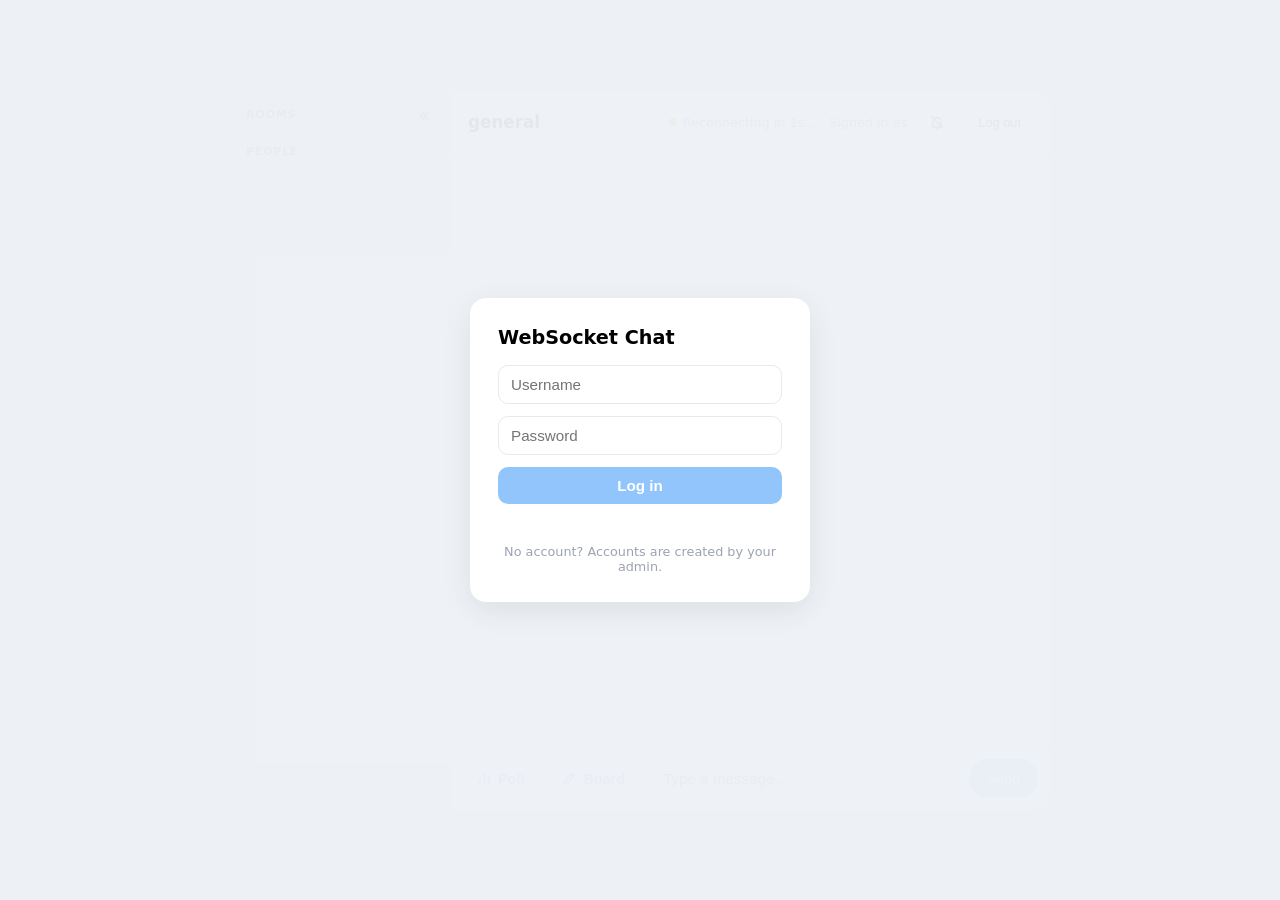
<file: frontend/index.html>
<!DOCTYPE html>
<html>
<head>
  <meta charset="utf-8">
  <meta name="viewport" content="width=device-width, initial-scale=1">
  <title>WebSocket Chat</title>
  <link rel="stylesheet" href="css/style.css">
</head>
<body>
  <div class="app">
    <aside class="sidebar" id="sidebar">
      <!-- Fold the sidebar into a thin strip, or open it again (remembered in this browser) -->
      <div class="sidebar-top">
        <button id="sidebar-toggle" class="sidebar-toggle" aria-controls="sidebar" aria-expanded="true" title="Hide rooms and people">
          <svg class="icon-fold" viewBox="0 0 16 16" aria-hidden="true"><path d="M8.5 4L4.5 8l4 4M12.5 4l-4 4 4 4" fill="none" stroke="currentColor" stroke-width="1.6" stroke-linecap="round" stroke-linejoin="round"/></svg>
          <svg class="icon-unfold" viewBox="0 0 16 16" aria-hidden="true"><path d="M3.5 4l4 4-4 4M7.5 4l4 4-4 4" fill="none" stroke="currentColor" stroke-width="1.6" stroke-linecap="round" stroke-linejoin="round"/></svg>
          <span id="sidebar-unread" class="toggle-badge hidden"></span>
        </button>
      </div>
      <h2>Rooms</h2>
      <ul class="list" id="rooms"></ul>

      <h2>People</h2>
      <ul class="list" id="users"></ul>

      <!-- Only admins see this button -->
      <button id="manage-rooms" class="hidden">Admin</button>
    </aside>

    <section class="chat">
      <div class="header">
        <h1 id="title">general</h1>
        <div class="status"><span class="dot" id="dot"></span><span id="status">Connecting…</span></div>
        <span class="me">Signed in as <b id="me-name"></b></span>
        <!-- Notifications: a sound and a pop-up for new messages while you're elsewhere -->
        <button id="notify-btn" class="icon-btn notify-btn" aria-pressed="false" title="Turn on notifications" aria-label="Turn on notifications">
          <svg class="icon-bell" viewBox="0 0 16 16" aria-hidden="true"><path d="M4 11.5V7.5a4 4 0 0 1 8 0v4l1.2 1.2H2.8zM6.5 14a1.6 1.6 0 0 0 3 0" fill="none" stroke="currentColor" stroke-width="1.4" stroke-linejoin="round" stroke-linecap="round"/></svg>
          <svg class="icon-bell-off" viewBox="0 0 16 16" aria-hidden="true"><path d="M4 11.5V7.5a4 4 0 0 1 8 0v4l1.2 1.2H2.8zM6.5 14a1.6 1.6 0 0 0 3 0M2.5 2.5l11 11" fill="none" stroke="currentColor" stroke-width="1.4" stroke-linejoin="round" stroke-linecap="round"/></svg>
        </button>
        <button id="logout">Log out</button>
      </div>

      <div id="logs"></div>
      <div id="typing"></div>

      <!-- "admin is drawing on the board": shown when your board is closed -->
      <div id="board-banner" class="board-banner hidden" role="status">
        <svg viewBox="0 0 16 16" aria-hidden="true"><path d="M2.5 13.5l1-3.5 7.5-7.5 2.5 2.5-7.5 7.5zM9.5 4l2.5 2.5" fill="none" stroke="currentColor" stroke-width="1.6" stroke-linejoin="round"/></svg>
        <span id="board-banner-text"></span>
        <button id="board-banner-open">Open the board</button>
        <button id="board-banner-close" class="banner-close" aria-label="Dismiss">
          <svg viewBox="0 0 16 16" aria-hidden="true"><path d="M4 4l8 8M12 4l-8 8" fill="none" stroke="currentColor" stroke-width="1.7" stroke-linecap="round"/></svg>
        </button>
      </div>

      <!-- Voice huddle: "alice is talking on the board · Join", or, while you're
           in one, who's in it (a ring shows who's speaking), Mute and Leave -->
      <div id="voice-bar" class="voice-bar hidden" role="status">
        <svg class="voice-icon" viewBox="0 0 16 16" aria-hidden="true"><path d="M8 1.8a2.2 2.2 0 0 0-2.2 2.2v3.6a2.2 2.2 0 0 0 4.4 0V4A2.2 2.2 0 0 0 8 1.8zM3.8 7.4a4.2 4.2 0 0 0 8.4 0M8 11.6v2.6" fill="none" stroke="currentColor" stroke-width="1.5" stroke-linecap="round"/></svg>
        <span id="voice-text" class="voice-text"></span>
        <span id="voice-people" class="voice-people"></span>
        <button id="voice-join" class="voice-join hidden">Join</button>
        <button id="voice-mute" class="icon-btn voice-ctl hidden" aria-pressed="false" aria-label="Mute your microphone" title="Mute your microphone">
          <svg class="icon-mic" viewBox="0 0 16 16" aria-hidden="true"><path d="M8 1.8a2.2 2.2 0 0 0-2.2 2.2v3.6a2.2 2.2 0 0 0 4.4 0V4A2.2 2.2 0 0 0 8 1.8zM3.8 7.4a4.2 4.2 0 0 0 8.4 0M8 11.6v2.6" fill="none" stroke="currentColor" stroke-width="1.5" stroke-linecap="round"/></svg>
          <svg class="icon-mic-off" viewBox="0 0 16 16" aria-hidden="true"><path d="M8 1.8a2.2 2.2 0 0 0-2.2 2.2v3.6a2.2 2.2 0 0 0 4.4 0V4A2.2 2.2 0 0 0 8 1.8zM3.8 7.4a4.2 4.2 0 0 0 8.4 0M8 11.6v2.6M2.5 2.5l11 11" fill="none" stroke="currentColor" stroke-width="1.5" stroke-linecap="round"/></svg>
        </button>
        <button id="voice-leave" class="voice-leave hidden" aria-label="Leave the huddle" title="Leave the huddle">Leave</button>
        <button id="voice-dismiss" class="banner-close hidden" aria-label="Dismiss">
          <svg viewBox="0 0 16 16" aria-hidden="true"><path d="M4 4l8 8M12 4l-8 8" fill="none" stroke="currentColor" stroke-width="1.7" stroke-linecap="round"/></svg>
        </button>
      </div>
      <!-- Where the others' voices play (nothing to see) -->
      <div id="voice-audio" hidden></div>

      <div class="composer">
        <button id="poll-btn" title="Create a poll" disabled>
          <!-- A small bar chart, drawn like the padlock on private rooms -->
          <svg class="poll-icon" viewBox="0 0 16 16" aria-hidden="true">
            <path d="M3 13.5V9M8 13.5V3M13 13.5V6.5" fill="none" stroke="currentColor" stroke-width="2" stroke-linecap="round"/>
          </svg>
          <span class="btn-label">Poll</span>
        </button>
        <button id="board-btn" title="Open the drawing board" aria-pressed="false" disabled>
          <svg class="poll-icon" viewBox="0 0 16 16" aria-hidden="true">
            <path d="M2.5 13.5l1-3.5 7.5-7.5 2.5 2.5-7.5 7.5zM9.5 4l2.5 2.5" fill="none" stroke="currentColor" stroke-width="1.6" stroke-linejoin="round"/>
          </svg>
          <span class="btn-label">Board</span>
        </button>
        <input id="text" placeholder="Type a message…" autocomplete="off">
        <button id="send" disabled>Send</button>
      </div>
    </section>

    <!-- The side panel: the drawing board for the conversation that's open.
         Everyone in that room or private chat sees what's drawn, live. -->
    <section id="board-panel" class="side-panel hidden" aria-label="Drawing board">
      <!-- Drag this edge to make the panel wider or narrower (arrow keys work too) -->
      <div id="panel-resize" class="panel-resize" role="separator" aria-orientation="vertical"
           aria-label="Resize the board panel" tabindex="0" title="Drag to resize. Double-click to reset."></div>
      <div class="panel-head">
        <svg class="panel-icon" viewBox="0 0 16 16" aria-hidden="true">
          <path d="M2.5 13.5l1-3.5 7.5-7.5 2.5 2.5-7.5 7.5zM9.5 4l2.5 2.5" fill="none" stroke="currentColor" stroke-width="1.6" stroke-linejoin="round"/>
        </svg>
        <h2>Board</h2>
        <div id="board-viewers" class="viewers"></div>
        <!-- Talk with the people on this board (a voice huddle, see voice.js) -->
        <button id="voice-btn" class="voice-btn" aria-pressed="false" title="Start a huddle on this board">
          <svg viewBox="0 0 16 16" aria-hidden="true"><path d="M8 1.8a2.2 2.2 0 0 0-2.2 2.2v3.6a2.2 2.2 0 0 0 4.4 0V4A2.2 2.2 0 0 0 8 1.8zM3.8 7.4a4.2 4.2 0 0 0 8.4 0M8 11.6v2.6" fill="none" stroke="currentColor" stroke-width="1.5" stroke-linecap="round"/></svg>
          <span>Talk</span>
        </button>
        <button id="board-expand" class="icon-btn" aria-label="Expand the board" aria-pressed="false" title="Expand the board">
          <svg class="icon-expand" viewBox="0 0 16 16" aria-hidden="true"><path d="M9.5 2.5h4v4M13.5 2.5L9 7M6.5 13.5h-4v-4M2.5 13.5L7 9" fill="none" stroke="currentColor" stroke-width="1.6" stroke-linecap="round" stroke-linejoin="round"/></svg>
          <svg class="icon-shrink" viewBox="0 0 16 16" aria-hidden="true"><path d="M13.5 6.5h-4v-4M9.5 6.5L14 2M2.5 9.5h4v4M6.5 9.5L2 14" fill="none" stroke="currentColor" stroke-width="1.6" stroke-linecap="round" stroke-linejoin="round"/></svg>
        </button>
        <button id="board-close" class="icon-btn" aria-label="Close the board">
          <svg viewBox="0 0 16 16" aria-hidden="true"><path d="M3.5 3.5l9 9M12.5 3.5l-9 9" fill="none" stroke="currentColor" stroke-width="1.7" stroke-linecap="round"/></svg>
        </button>
      </div>

      <div class="board-tools">
        <button class="icon-btn tool" data-tool="select" aria-label="Select and move" aria-pressed="false" title="Select and move">
          <svg viewBox="0 0 16 16" aria-hidden="true"><path d="M4 2.5v10.2l2.7-2.6 1.8 4 1.8-.8-1.8-3.9h3.7z" fill="none" stroke="currentColor" stroke-width="1.4" stroke-linejoin="round"/></svg>
        </button>
        <button class="icon-btn tool active" data-tool="pen" aria-label="Pen" aria-pressed="true">
          <svg viewBox="0 0 16 16" aria-hidden="true"><path d="M2.5 13.5l1-3.5 7.5-7.5 2.5 2.5-7.5 7.5z" fill="none" stroke="currentColor" stroke-width="1.6" stroke-linejoin="round"/></svg>
        </button>
        <!-- Shapes: one button that opens a menu, and shows the last shape picked -->
        <div class="shape-picker">
          <button id="shape-btn" class="icon-btn tool shape-btn" data-tool="shape" aria-label="Shapes" aria-haspopup="menu" aria-expanded="false" aria-pressed="false" title="Shapes">
            <span id="shape-btn-icon"><svg viewBox="0 0 16 16" aria-hidden="true"><rect x="2.5" y="3.5" width="11" height="9" rx="1.5" fill="none" stroke="currentColor" stroke-width="1.6"/></svg></span>
            <svg class="caret" viewBox="0 0 8 8" aria-hidden="true"><path d="M1.5 3l2.5 2.5L6.5 3" fill="none" stroke="currentColor" stroke-width="1.3" stroke-linecap="round" stroke-linejoin="round"/></svg>
          </button>
          <div id="shape-menu" class="shape-menu hidden" role="menu" aria-label="Shapes">
            <button role="menuitem" data-shape="line"><svg viewBox="0 0 16 16" aria-hidden="true"><path d="M3 13L13 3" fill="none" stroke="currentColor" stroke-width="1.6" stroke-linecap="round"/></svg>Line</button>
            <button role="menuitem" data-shape="arrow"><svg viewBox="0 0 16 16" aria-hidden="true"><path d="M3 13L13 3M7 3h6v6" fill="none" stroke="currentColor" stroke-width="1.6" stroke-linecap="round" stroke-linejoin="round"/></svg>Arrow</button>
            <button role="menuitem" data-shape="rect"><svg viewBox="0 0 16 16" aria-hidden="true"><rect x="2.5" y="3.5" width="11" height="9" rx="1.5" fill="none" stroke="currentColor" stroke-width="1.6"/></svg>Rectangle</button>
            <button role="menuitem" data-shape="ellipse"><svg viewBox="0 0 16 16" aria-hidden="true"><ellipse cx="8" cy="8" rx="5.8" ry="4.8" fill="none" stroke="currentColor" stroke-width="1.6"/></svg>Ellipse</button>
            <button role="menuitem" data-shape="diamond"><svg viewBox="0 0 16 16" aria-hidden="true"><path d="M8 2l6 6-6 6-6-6z" fill="none" stroke="currentColor" stroke-width="1.6" stroke-linejoin="round"/></svg>Diamond</button>
            <button role="menuitem" data-shape="triangle"><svg viewBox="0 0 16 16" aria-hidden="true"><path d="M8 2.5l6 11H2z" fill="none" stroke="currentColor" stroke-width="1.6" stroke-linejoin="round"/></svg>Triangle</button>
            <button role="menuitem" data-shape="cloud"><svg viewBox="0 0 16 16" aria-hidden="true"><path d="M4.5 12.5C2.3 12.5 1.6 9.8 3.3 8.8 2.9 6.4 5.6 5 7.2 6.4 8 3.6 12.5 3.9 12.3 7.2 14.8 7.6 14.6 12.5 11.8 12.5z" fill="none" stroke="currentColor" stroke-width="1.5" stroke-linejoin="round"/></svg>Cloud</button>
            <button role="menuitem" data-shape="cylinder"><svg viewBox="0 0 16 16" aria-hidden="true"><ellipse cx="8" cy="4" rx="5" ry="1.8" fill="none" stroke="currentColor" stroke-width="1.5"/><path d="M3 4v8c0 1 2.2 1.8 5 1.8s5-.8 5-1.8V4" fill="none" stroke="currentColor" stroke-width="1.5"/></svg>Cylinder</button>
            <p class="shape-tip">Hold Shift for a perfect square or circle, or a straight line.</p>
          </div>
        </div>
        <button class="icon-btn tool" data-tool="text" aria-label="Text" aria-pressed="false">
          <svg viewBox="0 0 16 16" aria-hidden="true"><path d="M3 3.5h10M8 3.5v10" fill="none" stroke="currentColor" stroke-width="1.7" stroke-linecap="round"/></svg>
        </button>
        <button class="icon-btn tool" data-tool="eraser" aria-label="Eraser" aria-pressed="false">
          <svg viewBox="0 0 16 16" aria-hidden="true"><path d="M6 13.5h7.5M2.8 9.7l6.4-6.4 3.5 3.5-6.7 6.7H5z" fill="none" stroke="currentColor" stroke-width="1.5" stroke-linejoin="round"/></svg>
        </button>
        <span class="tool-sep"></span>
        <button class="swatch" data-color="black" aria-label="Black" aria-pressed="false"></button>
        <button class="swatch active" data-color="blue" aria-label="Blue" aria-pressed="true"></button>
        <button class="swatch" data-color="red" aria-label="Red" aria-pressed="false"></button>
        <button class="swatch" data-color="green" aria-label="Green" aria-pressed="false"></button>
        <span class="tool-gap"></span>
        <button id="board-undo" class="icon-btn" aria-label="Undo my last stroke" title="Undo my last stroke">
          <svg viewBox="0 0 16 16" aria-hidden="true"><path d="M5.5 4L2.5 7l3 3M2.5 7H10a3.5 3.5 0 0 1 0 7H7" fill="none" stroke="currentColor" stroke-width="1.6" stroke-linecap="round" stroke-linejoin="round"/></svg>
        </button>
        <button id="board-clear" class="text-btn">Clear</button>
      </div>

      <div id="board-wrap" class="board-wrap">
        <canvas id="board-canvas" aria-label="Drawing board. Draw with the mouse, a pen or a finger."></canvas>
        <!-- Zoom: only changes your view. Ctrl + scroll (or pinch) zooms toward the pointer. -->
        <div class="zoom-ctl" role="group" aria-label="Zoom">
          <button id="zoom-out" aria-label="Zoom out" title="Zoom out (Ctrl + scroll)">
            <svg viewBox="0 0 16 16" aria-hidden="true"><path d="M4 8h8" fill="none" stroke="currentColor" stroke-width="1.7" stroke-linecap="round"/></svg>
          </button>
          <button id="zoom-reset" class="zoom-label" title="Back to 100%">100%</button>
          <button id="zoom-in" aria-label="Zoom in" title="Zoom in (Ctrl + scroll)">
            <svg viewBox="0 0 16 16" aria-hidden="true"><path d="M4 8h8M8 4v8" fill="none" stroke="currentColor" stroke-width="1.7" stroke-linecap="round"/></svg>
          </button>
        </div>
      </div>

      <div class="panel-foot">
        <span id="board-note">Everyone in this conversation sees it live.</span>
        <button id="board-undo-clear" class="text-btn undo-clear hidden">Undo</button>
        <button id="board-snapshot" class="text-btn">Post snapshot to chat</button>
      </div>
    </section>
  </div>

  <!-- Admin panel (only admins can open it, and the server checks again) -->
  <div id="admin" class="hidden">
    <div class="admin-card">
      <div class="admin-head">
        <h2>Admin</h2>
        <button id="admin-close" title="Close">&times;</button>
      </div>
      <h3 class="admin-sub">Accounts</h3>
      <form class="row-form" id="create-user">
        <input id="new-username" placeholder="Username" maxlength="20" autocomplete="off">
        <input id="new-password" placeholder="Starting password" maxlength="128" autocomplete="new-password">
        <button>Create</button>
      </form>
      <p class="muted">3 to 20 letters, digits or _. Password at least 8 characters. Give the person their password yourself.</p>

      <h3 class="admin-sub">Rooms</h3>
      <form class="row-form" id="create-room">
        <input id="create-room-name" placeholder="New private room, e.g. bank-x" maxlength="20" autocomplete="off">
        <button>Create</button>
      </form>
      <!-- Kept outside #admin-rooms, so redrawing the list doesn't wipe the message -->
      <p id="admin-msg" class="info hidden"></p>
      <div id="admin-rooms"></div>
    </div>
  </div>

  <!-- New poll form, opened with the "Poll" button -->
  <div id="poll-dialog" class="hidden">
    <form class="admin-card" id="poll-form">
      <div class="admin-head">
        <h2>New poll</h2>
        <button type="button" class="dialog-close" id="poll-close" title="Close">&times;</button>
      </div>
      <label class="field-label" for="poll-question">Question</label>
      <input id="poll-question" class="field" placeholder="e.g. Where should we have lunch?" maxlength="200" autocomplete="off">
      <span class="field-label">Options</span>
      <div id="poll-options"></div>
      <button type="button" id="poll-add" class="link-button">+ Add option</button>
      <p id="poll-error" class="info error hidden"></p>
      <div class="dialog-actions">
        <span class="muted" id="poll-where"></span>
        <button type="button" id="poll-cancel" class="secondary">Cancel</button>
        <button id="poll-create" class="primary">Create poll</button>
      </div>
    </form>
  </div>

  <!-- Phase 4: nothing works until you log in -->
  <div id="login">
    <form class="login-card" id="login-form">
      <h2>WebSocket Chat</h2>
      <input id="username" placeholder="Username" autocomplete="username" maxlength="20" required>
      <input id="password" type="password" placeholder="Password" autocomplete="current-password" maxlength="128" required>
      <button id="login-submit" disabled>Log in</button>
      <p id="login-error"></p>
      <p class="hint">No account? Accounts are created by your admin.</p>
    </form>
  </div>

  <!-- type="module" lets the JavaScript files import from each other.
       Modules only load over http://, so open this page with Live Server
       (or any web server), not by double-clicking the file. -->
  <script type="module" src="js/main.js"></script>
</body>
</html>
</file>
<file: frontend/css/style.css>
/* Styles for the chat page (frontend/index.html). */

* { box-sizing: border-box; }
body {
  margin: 0;
  font-family: system-ui, -apple-system, "Segoe UI", sans-serif;
  background: #eef1f5;
  display: flex;
  justify-content: center;
  align-items: center;
  min-height: 100vh;
}

/* The app window: sidebar on the left, chat on the right */
.app {
  width: 100%;
  max-width: 820px;
  height: 90vh;
  max-height: 720px;
  background: #fff;
  border-radius: 16px;
  box-shadow: 0 8px 30px rgba(0, 0, 0, 0.08);
  display: flex;
  overflow: hidden;
}

/* Sidebar */
.sidebar {
  width: 220px;
  flex-shrink: 0;
  background: #f3f5f8;
  border-right: 1px solid #e6e9ee;
  display: flex;
  flex-direction: column;
  overflow-y: auto;
}
.sidebar h2 {
  font-size: 0.7rem;
  text-transform: uppercase;
  letter-spacing: 0.06em;
  color: #6b7280;
  margin: 18px 16px 6px;
}
.list { list-style: none; margin: 0; padding: 0 8px; }
.item {
  display: flex;
  align-items: center;
  gap: 8px;
  padding: 6px 8px;
  border-radius: 8px;
  font-size: 0.9rem;
  color: #374151;
  cursor: pointer;
}
.item:hover { background: #e6e9ee; }
.item.active { background: #3b82f6; color: #fff; }
.item .label { flex: 1; overflow: hidden; text-overflow: ellipsis; white-space: nowrap; }
.item .meta { font-size: 0.72rem; color: #9ca3af; }
.item.active .meta { color: #dbeafe; }
.badge {
  background: #ef4444;
  color: #fff;
  font-size: 0.68rem;
  font-weight: 600;
  padding: 1px 6px;
  border-radius: 999px;
}
.avatar {
  width: 22px; height: 22px; border-radius: 50%;
  background: #c7d2fe; color: #3730a3;
  display: flex; align-items: center; justify-content: center;
  font-size: 0.7rem; font-weight: 600; flex-shrink: 0;
}
.empty { font-size: 0.8rem; color: #9ca3af; padding: 4px 16px; }
/* People list: a green dot on the avatar means online */
.avatar { position: relative; }
.avatar.offline { background: #e5e7eb; color: #6b7280; }
.avatar.online::after {
  content: ""; position: absolute; right: -2px; bottom: -2px;
  width: 8px; height: 8px; border-radius: 50%;
  background: #22c55e; border: 2px solid #f3f5f8;
}

/* Read receipts (Phase 5) */
.tick { margin-left: 4px; letter-spacing: -3px; color: #9ca3af; }
.tick.seen { color: #3b82f6; }
.log:not(.dm-log) .tick { display: none; }  /* rooms use "Seen by" instead */
.seen-by { font-size: 0.68rem; color: #9ca3af; margin: 2px 6px 0; }
.hidden { display: none !important; }
#manage-rooms {
  margin: 12px 16px 16px;
  padding: 8px 10px;
  border: 1px dashed #93c5fd;
  border-radius: 8px;
  background: #eff6ff;
  color: #1d4ed8;
  font-weight: 600;
  font-size: 0.85rem;
  cursor: pointer;
}
#manage-rooms:hover { background: #dbeafe; }

/* Admin panel: create private rooms and choose who may enter them */
#admin {
  position: fixed; inset: 0; z-index: 9;
  background: rgba(17, 24, 39, 0.35);
  display: flex; align-items: center; justify-content: center;
}
.admin-card {
  width: 100%; max-width: 460px; max-height: 80vh; overflow-y: auto;
  background: #fff; border-radius: 16px; padding: 22px;
  box-shadow: 0 8px 30px rgba(0, 0, 0, 0.15);
  display: flex; flex-direction: column; gap: 14px;
}
.admin-head { display: flex; align-items: center; justify-content: space-between; }
.admin-head h2 { margin: 0; font-size: 1.1rem; }
#admin-close { border: none; background: none; font-size: 1.4rem; cursor: pointer; color: #6b7280; }
.row-form { display: flex; gap: 8px; }
.row-form input {
  flex: 1; min-width: 0; padding: 8px 10px;
  border: 1px solid #e6e9ee; border-radius: 8px; font-size: 0.9rem;
}
.row-form button {
  padding: 0 14px; border: none; border-radius: 8px;
  background: #3b82f6; color: #fff; font-weight: 600; cursor: pointer;
}
.admin-room { border: 1px solid #e6e9ee; border-radius: 12px; padding: 12px; display: flex; flex-direction: column; gap: 8px; }
.admin-room-name { font-weight: 600; }
.admin-room-name span { font-weight: 400; color: #9ca3af; font-size: 0.8rem; margin-left: 6px; }
.chips { display: flex; flex-wrap: wrap; gap: 6px; }
.chip {
  display: inline-flex; align-items: center; gap: 4px;
  background: #eef2ff; color: #3730a3; border-radius: 999px;
  padding: 3px 4px 3px 10px; font-size: 0.8rem;
}
.chip button { border: none; background: none; color: #6366f1; cursor: pointer; font-size: 0.95rem; line-height: 1; }
.muted { color: #9ca3af; font-size: 0.8rem; }
/* Small outline lock for private rooms; it takes the colour of the text around it */
.lock { width: 12px; height: 12px; margin-right: 5px; vertical-align: -1px; opacity: 0.75; }
.row-form select {
  flex: 1; min-width: 0; padding: 8px 10px;
  border: 1px solid #e6e9ee; border-radius: 8px; font-size: 0.9rem; background: #fff;
}
#admin-msg { margin: 0; align-self: stretch; }
.admin-sub { margin: 4px 0 -4px; font-size: 0.75rem; text-transform: uppercase; letter-spacing: 0.06em; color: #6b7280; }
#admin-rooms { display: flex; flex-direction: column; gap: 10px; }

/* Chat panel */
.chat { flex: 1; display: flex; flex-direction: column; min-width: 0; }

/* The sidebar's fold button (top right of the sidebar). Folded, the sidebar is
   a thin strip holding just this button, with an unread badge on it. */
.sidebar { position: relative; }
.sidebar-top { position: absolute; top: 9px; right: 8px; }  /* beside the "Rooms" heading */
.sidebar-toggle {
  position: relative;
  width: 34px;
  height: 34px;
  flex-shrink: 0;
  display: flex;
  align-items: center;
  justify-content: center;
  border: 1px solid transparent;
  border-radius: 8px;
  background: transparent;
  color: #4b5563;
  cursor: pointer;
}
.sidebar-toggle svg { width: 16px; height: 16px; }
.sidebar-toggle:hover { background: #e6e9ee; }
.sidebar-toggle .icon-unfold { display: none; }
.app.sidebar-hidden .sidebar-toggle .icon-fold { display: none; }
.app.sidebar-hidden .sidebar-toggle .icon-unfold { display: block; }
.app.sidebar-hidden .sidebar-toggle { color: #1d4ed8; background: #eff6ff; }
.toggle-badge {
  position: absolute;
  top: -5px;
  right: -7px;
  min-width: 18px;
  height: 18px;
  padding: 0 5px;
  border-radius: 999px;
  background: #ef4444;
  color: #fff;
  font-size: 0.68rem;
  font-weight: 700;
  line-height: 18px;
  text-align: center;
}
.app.sidebar-hidden .sidebar { width: 56px; overflow: visible; }
.app.sidebar-hidden .sidebar > :not(.sidebar-top) { display: none; }
.app.sidebar-hidden .sidebar-top { position: static; display: flex; justify-content: center; padding: 12px 0 0; }
/* The expanded board hides the whole sidebar anyway */
.app.board-expanded .sidebar { display: none; }

.header {
  padding: 14px 18px;
  border-bottom: 1px solid #e6e9ee;
  display: flex;
  align-items: center;
  gap: 12px;
}
.header h1 { font-size: 1.05rem; margin: 0; flex: 1; overflow: hidden; text-overflow: ellipsis; white-space: nowrap; }
.header .sub { font-weight: 400; color: #9ca3af; font-size: 0.8rem; margin-left: 6px; }
.status { font-size: 0.8rem; color: #6b7280; display: flex; align-items: center; gap: 6px; }
.dot { width: 8px; height: 8px; border-radius: 50%; background: #d1d5db; }
.dot.on { background: #22c55e; }
.dot.off { background: #ef4444; }
.dot.wait { background: #f59e0b; }  /* reconnecting */
.me { font-size: 0.8rem; color: #6b7280; white-space: nowrap; }
.me b { color: #111827; }
#logout {
  padding: 6px 10px;
  border: 1px solid #e6e9ee;
  border-radius: 8px;
  background: #fff;
  font-size: 0.8rem;
  cursor: pointer;
}
#logout:hover { background: #f3f5f8; }

/* Log-in / sign-up screen, shown over the chat until you're logged in */
#login {
  position: fixed;
  inset: 0;
  background: rgba(238, 241, 245, 0.96);
  display: flex;
  align-items: center;
  justify-content: center;
  z-index: 10;
}
#login.hidden { display: none; }
.login-card {
  width: 100%;
  max-width: 340px;
  background: #fff;
  border-radius: 16px;
  box-shadow: 0 8px 30px rgba(0, 0, 0, 0.08);
  padding: 28px;
  display: flex;
  flex-direction: column;
  gap: 12px;
}
.login-card h2 { margin: 0 0 4px; font-size: 1.2rem; }
.login-card input {
  padding: 10px 12px;
  border: 1px solid #e6e9ee;
  border-radius: 10px;
  font-size: 0.95rem;
}
.login-card input:focus { outline: none; border-color: #3b82f6; }
#login-submit {
  padding: 10px;
  border: none;
  border-radius: 10px;
  background: #3b82f6;
  color: #fff;
  font-weight: 600;
  font-size: 0.95rem;
  cursor: pointer;
}
#login-submit:disabled { background: #93c5fd; cursor: default; }
.hint { font-size: 0.8rem; color: #9ca3af; margin: 0; text-align: center; }
#login-error { font-size: 0.85rem; color: #b91c1c; min-height: 1.2em; margin: 0; }

/* Message lists: one per conversation, only the active one is shown */
#logs { flex: 1; position: relative; background: #f8fafc; }
.log {
  position: absolute;
  inset: 0;
  overflow-y: auto;
  padding: 16px;
  display: none;
  flex-direction: column;
  gap: 4px;
}
.log.active { display: flex; }

/* One message row. "mine" goes right, "theirs" goes left. */
.row { display: flex; flex-direction: column; max-width: 75%; }
.row.mine   { align-self: flex-end;   align-items: flex-end; }
.row.theirs { align-self: flex-start; align-items: flex-start; }
.row.new-sender { margin-top: 10px; }

.sender { font-size: 0.75rem; color: #6b7280; margin: 0 6px 2px; }

.bubble {
  padding: 8px 12px;
  border-radius: 16px;
  line-height: 1.35;
  word-wrap: break-word;
  white-space: pre-wrap;
}
.mine .bubble   { background: #3b82f6; color: #fff; border-bottom-right-radius: 4px; }
.theirs .bubble { background: #fff; color: #111827; border: 1px solid #e6e9ee; border-bottom-left-radius: 4px; }
.dm-log .mine .bubble { background: #7c3aed; }

.time { font-size: 0.68rem; color: #9ca3af; margin: 2px 6px 0; display: flex; align-items: center; gap: 4px; }

/* React, edit and delete: small buttons next to the time, shown when you point at the message */
.msg-action {
  width: 20px;
  height: 20px;
  padding: 0;
  border: none;
  border-radius: 5px;
  background: transparent;
  color: #9ca3af;
  display: flex;
  align-items: center;
  justify-content: center;
  cursor: pointer;
  opacity: 0;
}
.msg-action svg { width: 13px; height: 13px; }
.row:hover .msg-action, .msg-action:focus-visible { opacity: 1; }
.msg-action:hover { color: #2563eb; background: #dbeafe; }
.delete-btn:hover { color: #dc2626; background: #fee2e2; }
/* Touch screens can't point: always show them there */
@media (hover: none) { .msg-action { opacity: 1; } }
.edited { font-style: italic; }

/* Links in messages */
.bubble a { color: inherit; text-decoration: underline; text-underline-offset: 2px; word-break: break-all; }
.theirs .bubble a { color: #1d4ed8; }

/* Editing a message in place */
.bubble.editing { background: #fff; color: #111827; border: 1px solid #3b82f6; padding: 6px; min-width: 260px; }
.edit-box {
  display: block;
  width: 100%;
  min-width: 240px;
  border: none;
  outline: none;
  resize: vertical;
  font: inherit;
  line-height: 1.35;
  background: transparent;
  color: inherit;
}
.edit-hint { font-size: 0.7rem; color: #6b7280; margin-top: 4px; white-space: normal; }

/* Reactions under a message, and the menu to pick one */
.reactions { display: flex; flex-wrap: wrap; gap: 4px; margin: 3px 4px 0; }
.reaction {
  height: 24px;
  padding: 0 8px;
  border: 1px solid #e6e9ee;
  border-radius: 12px;
  background: #fff;
  font-size: 0.8rem;
  color: #374151;
  cursor: pointer;
}
.reaction:hover { background: #f3f5f8; }
.reaction.mine { border-color: #93c5fd; background: #eff6ff; color: #1d4ed8; }
.react-picker {
  position: fixed;
  z-index: 30;
  display: flex;
  gap: 2px;
  padding: 4px;
  background: #fff;
  border: 1px solid #e6e9ee;
  border-radius: 12px;
  box-shadow: 0 6px 20px rgba(15, 23, 42, 0.12);
}
.react-picker[hidden] { display: none; }
.react-picker button {
  width: 34px;
  height: 34px;
  border: none;
  border-radius: 8px;
  background: transparent;
  font-size: 1.15rem;
  cursor: pointer;
}
.react-picker button:hover, .react-picker button:focus-visible { background: #f3f5f8; transform: scale(1.12); }

/* The bell in the header: crossed out when off, blue when on */
.notify-btn { width: 34px; height: 34px; border-color: #e6e9ee; }
.notify-btn .icon-bell { display: none; }
.notify-btn.active { background: #dbeafe; color: #1d4ed8; border-color: #bfdbfe; }
.notify-btn.active .icon-bell { display: block; }
.notify-btn.active .icon-bell-off { display: none; }

/* "This message was deleted" */
.bubble.deleted,
.mine .bubble.deleted,
.dm-log .mine .bubble.deleted {
  display: flex;
  align-items: center;
  gap: 6px;
  background: transparent;
  color: #9ca3af;
  border: 1px dashed #d1d5db;
  font-style: italic;
  font-size: 0.85rem;
}
.bubble.deleted svg { width: 13px; height: 13px; flex-shrink: 0; }

/* "Someone joined" notices */
.info {
  align-self: center;
  font-size: 0.75rem;
  color: #6b7280;
  background: #e9edf2;
  padding: 3px 10px;
  border-radius: 999px;
  margin: 8px 0;
  text-align: center;
}
.info.error { background: #fee2e2; color: #b91c1c; }

/* Typing indicator with bouncing dots */
#typing {
  height: 26px;
  padding: 0 18px;
  font-size: 0.8rem;
  color: #6b7280;
  display: flex;
  align-items: center;
  gap: 6px;
  background: #f8fafc;
}
.dots { display: inline-flex; gap: 3px; }
.dots span {
  width: 5px; height: 5px; border-radius: 50%; background: #9ca3af;
  animation: bounce 1.2s infinite;
}
.dots span:nth-child(2) { animation-delay: 0.15s; }
.dots span:nth-child(3) { animation-delay: 0.3s; }
@keyframes bounce {
  0%, 60%, 100% { transform: translateY(0); opacity: 0.5; }
  30% { transform: translateY(-4px); opacity: 1; }
}

/* Input bar */
.composer {
  display: flex;
  gap: 8px;
  padding: 12px;
  border-top: 1px solid #e6e9ee;
}
#text {
  flex: 1;
  min-width: 0;
  padding: 10px 14px;
  border: 1px solid #e6e9ee;
  border-radius: 999px;
  font-size: 0.95rem;
  outline: none;
}
#text:focus { border-color: #3b82f6; }
#send {
  padding: 0 18px;
  border: none;
  border-radius: 999px;
  background: #3b82f6;
  color: #fff;
  font-weight: 600;
  cursor: pointer;
}
#send:hover { background: #2563eb; }
#send:disabled { background: #93c5fd; cursor: default; }

/* Poll button next to the message box */
.poll-icon { width: 15px; height: 15px; flex-shrink: 0; }
#poll-btn {
  display: flex;
  align-items: center;
  gap: 6px;
  padding: 0 14px;
  border: 1px solid #bfdbfe;
  border-radius: 999px;
  background: #eff6ff;
  color: #1d4ed8;
  font-weight: 600;
  font-size: 0.9rem;
  white-space: nowrap;
  cursor: pointer;
}
#poll-btn:hover { background: #dbeafe; }
#poll-btn:disabled { opacity: 0.5; cursor: default; }

/* The "New poll" form: same overlay and card as the Admin panel */
#poll-dialog {
  position: fixed; inset: 0; z-index: 9;
  background: rgba(17, 24, 39, 0.35);
  display: flex; align-items: center; justify-content: center;
}
#poll-form { gap: 10px; }
.field-label { font-size: 0.75rem; font-weight: 600; text-transform: uppercase; letter-spacing: 0.06em; color: #6b7280; margin-top: 4px; }
.field {
  width: 100%; box-sizing: border-box; padding: 9px 11px;
  border: 1px solid #e6e9ee; border-radius: 8px; font-size: 0.95rem;
}
.field:focus { outline: none; border-color: #3b82f6; }
#poll-options { display: flex; flex-direction: column; gap: 8px; }
.poll-option-row { display: flex; align-items: center; gap: 6px; }
.dialog-close { border: none; background: none; font-size: 1.4rem; line-height: 1; cursor: pointer; color: #6b7280; padding: 0 4px; }
.dialog-close:hover { color: #111827; }
.invisible { visibility: hidden; }
.link-button { align-self: flex-start; border: none; background: none; color: #3b82f6; font-weight: 600; cursor: pointer; padding: 2px 0; }
.link-button:hover { text-decoration: underline; }
#poll-error { align-self: stretch; margin: 0; }
.dialog-actions { display: flex; align-items: center; gap: 8px; margin-top: 6px; }
.dialog-actions .muted { flex: 1; }
.dialog-actions .primary, .dialog-actions .secondary {
  padding: 8px 16px; border-radius: 8px; font-weight: 600; cursor: pointer;
}
.dialog-actions .primary { border: none; background: #3b82f6; color: #fff; }
.dialog-actions .primary:hover { background: #2563eb; }
.dialog-actions .secondary { border: 1px solid #e6e9ee; background: #fff; color: #374151; }
.dialog-actions .secondary:hover { background: #f3f5f8; }

/* Poll cards: always white, whoever made them, so the bars are easy to read */
.bubble.poll-bubble {
  background: #fff;
  color: #111827;
  border: 1px solid #e6e9ee;
  padding: 12px;
  white-space: normal;
  min-width: 260px;
}
.dm-log .mine .bubble.poll-bubble { background: #fff; }
.mine .bubble.poll-bubble { border-color: #bfdbfe; }
.poll { display: flex; flex-direction: column; gap: 6px; }
.poll-question { display: flex; align-items: flex-start; gap: 7px; font-weight: 600; margin-bottom: 4px; }
.poll-question .poll-icon { color: #3b82f6; margin-top: 2px; }
.poll-option {
  position: relative;
  display: flex;
  align-items: center;
  gap: 8px;
  padding: 8px 10px;
  border: 1px solid #e6e9ee;
  border-radius: 10px;
  background: #f8fafc;
  font: inherit;
  font-size: 0.9rem;
  text-align: left;
  cursor: pointer;
  overflow: hidden;
}
.poll-option:hover:not(:disabled) { border-color: #93c5fd; }
.poll-option:disabled { cursor: default; }
.poll-option.mine { border-color: #3b82f6; }
.poll-option.winner { border-color: #22c55e; font-weight: 600; }
.poll-fill {
  position: absolute;
  inset: 0 auto 0 0;
  background: #dbeafe;
  transition: width 0.3s ease;  /* bars slide when the votes change */
}
.poll-option.winner .poll-fill { background: #dcfce7; }
.poll-label, .poll-count { position: relative; }  /* above the bar */
.poll-label { flex: 1; }
.poll-count { font-size: 0.78rem; color: #6b7280; white-space: nowrap; }
.poll-voters { font-size: 0.72rem; color: #6b7280; margin: -2px 4px 2px; }
.poll-footer {
  display: flex;
  align-items: center;
  justify-content: space-between;
  gap: 8px;
  font-size: 0.75rem;
  color: #9ca3af;
  margin-top: 2px;
}
.poll-close {
  border: 1px solid #e6e9ee;
  border-radius: 999px;
  background: #fff;
  padding: 3px 10px;
  font-size: 0.75rem;
  color: #6b7280;
  cursor: pointer;
}
.poll-close:hover { background: #f3f5f8; }

/* Board button: same pill as Poll; solid blue while the board is open */
#board-btn {
  display: flex;
  align-items: center;
  gap: 6px;
  padding: 0 14px;
  border: 1px solid #bfdbfe;
  border-radius: 999px;
  background: #eff6ff;
  color: #1d4ed8;
  font-weight: 600;
  font-size: 0.9rem;
  white-space: nowrap;
  cursor: pointer;
}
#board-btn:hover { background: #dbeafe; }
#board-btn.active { background: #3b82f6; border-color: #3b82f6; color: #fff; }
#board-btn:disabled { opacity: 0.5; cursor: default; }

/* With the side panel open, the window grows so the chat keeps its width.
   --panel-w is the panel's width, set by dragging its edge (board.js). */
.app.with-panel { max-width: min(96vw, calc(860px + var(--panel-w, 460px))); }
.chat { min-width: 0; }

/* The side panel (Option A in the layout design): tools open here, beside the chat */
.side-panel {
  position: relative;
  width: var(--panel-w, 460px);
  flex-shrink: 0;
  display: flex;
  flex-direction: column;
  border-left: 1px solid #e6e9ee;
  background: #fff;
}

/* The draggable left edge of the panel */
.panel-resize {
  position: absolute;
  top: 0;
  bottom: 0;
  left: -4px;
  width: 8px;
  z-index: 4;
  cursor: col-resize;
}
.panel-resize::after {
  content: "";
  position: absolute;
  top: 0;
  bottom: 0;
  left: 3px;
  width: 2px;
  background: transparent;
  transition: background 0.15s;
}
.panel-resize:hover::after, .panel-resize:focus-visible::after, .app.resizing .panel-resize::after { background: #3b82f6; }
.panel-resize:focus-visible { outline: none; }
.app.resizing, .app.resizing * { cursor: col-resize; user-select: none; }

/* Expand button: shows "expand" normally and "shrink" when expanded */
#board-expand .icon-shrink { display: none; }
.app.board-expanded #board-expand .icon-expand { display: none; }
.app.board-expanded #board-expand .icon-shrink { display: block; }

/* Expanded (Option B): the board fills the main space and the chat docks on
   the right. The sidebar hides; the rooms are a click away again when you shrink it. */
.app.board-expanded { max-width: 96vw; height: 94vh; max-height: none; }
.app.board-expanded .sidebar { display: none; }
.app.board-expanded .side-panel { order: 1; flex: 1; width: auto; border-left: none; border-right: 1px solid #e6e9ee; }
.app.board-expanded .chat { order: 2; flex: 0 0 340px; }
.app.board-expanded .panel-resize { display: none; }
.app.board-expanded .me,
.app.board-expanded #board-btn,
.app.board-expanded #poll-btn .btn-label { display: none; }
.app.board-expanded #poll-btn { padding: 0 12px; }
.panel-head {
  display: flex;
  align-items: center;
  gap: 10px;
  padding: 12px 14px;
  border-bottom: 1px solid #e6e9ee;
}
.panel-head h2 { margin: 0; font-size: 1rem; flex: 1; }
.panel-icon { width: 17px; height: 17px; color: #3b82f6; }
.icon-btn {
  width: 36px;
  height: 36px;
  flex-shrink: 0;
  display: flex;
  align-items: center;
  justify-content: center;
  border: 1px solid transparent;
  border-radius: 8px;
  background: transparent;
  color: #374151;
  cursor: pointer;
}
.icon-btn svg { width: 16px; height: 16px; }
.icon-btn:hover { background: #f3f5f8; }
.icon-btn.active { background: #dbeafe; color: #1d4ed8; }
.panel-head .icon-btn { border-color: #e6e9ee; }
.text-btn {
  height: 32px;
  padding: 0 12px;
  border: 1px solid #e6e9ee;
  border-radius: 8px;
  background: #fff;
  font-size: 0.8rem;
  color: #374151;
  cursor: pointer;
  white-space: nowrap;
}
.text-btn:hover { background: #f3f5f8; }

/* Who has the board open */
.viewers { display: flex; align-items: center; }
.viewer {
  width: 26px;
  height: 26px;
  margin-left: -7px;
  border: 2px solid #fff;
  border-radius: 50%;
  color: #fff;
  font-size: 0.72rem;
  font-weight: 600;
  display: flex;
  align-items: center;
  justify-content: center;
}
.viewer:first-child { margin-left: 0; }
.viewer-count { margin-left: 8px; font-size: 0.8rem; color: #6b7280; white-space: nowrap; }

/* Toolbar: tools, colours, undo and clear */
.board-tools {
  display: flex;
  flex-wrap: wrap;
  align-items: center;
  gap: 4px;
  padding: 8px 12px;
  border-bottom: 1px solid #e6e9ee;
}
.tool-sep { width: 1px; height: 22px; background: #e6e9ee; margin: 0 4px; }
/* A little narrower than other icon buttons, so the tools, colours, Undo and
   Clear fit on one row in the default-width panel */
.board-tools { gap: 3px; }
.board-tools .icon-btn { width: 32px; height: 32px; }
.board-tools .icon-btn.shape-btn { width: 42px; }

/* Shapes button and its menu */
.shape-picker { position: relative; }
.icon-btn.shape-btn { width: 46px; gap: 2px; }
#shape-btn-icon { display: flex; }
#shape-btn-icon svg { width: 16px; height: 16px; }
.icon-btn .caret { width: 8px; height: 8px; }
.shape-menu {
  position: absolute;
  top: 42px;
  left: 0;
  z-index: 5;
  width: 220px;
  padding: 6px;
  background: #fff;
  border: 1px solid #e6e9ee;
  border-radius: 12px;
  box-shadow: 0 8px 24px rgba(17, 24, 39, 0.12);
  display: grid;
  grid-template-columns: repeat(2, minmax(0, 1fr));
  gap: 2px;
}
.shape-menu button {
  display: flex;
  align-items: center;
  gap: 8px;
  height: 36px;
  padding: 0 8px;
  border: none;
  border-radius: 8px;
  background: transparent;
  font: inherit;
  font-size: 0.82rem;
  color: #374151;
  text-align: left;
  cursor: pointer;
}
.shape-menu button svg { width: 16px; height: 16px; flex-shrink: 0; }
.shape-menu button:hover, .shape-menu button:focus-visible { background: #f3f5f8; outline: none; }
.shape-menu button.current { background: #dbeafe; color: #1d4ed8; }
.shape-tip { grid-column: 1 / -1; margin: 4px 6px 2px; font-size: 0.72rem; color: #6b7280; }
.tool-gap { flex: 1; }
.swatch {
  width: 24px;
  height: 24px;
  margin: 0 2px;
  border: 2px solid #fff;
  border-radius: 50%;
  outline: 1px solid #e6e9ee;
  cursor: pointer;
}
.swatch.active { outline: 2px solid #3b82f6; }
.swatch[data-color="black"] { background: #111827; }
.swatch[data-color="blue"]  { background: #2563eb; }
.swatch[data-color="red"]   { background: #dc2626; }
.swatch[data-color="green"] { background: #16a34a; }

/* The canvas fills the space; the page draws the board inside it, zoomed and
   panned (see board.js), so the space itself never scrolls */
.board-wrap { flex: 1; min-height: 0; position: relative; background: #eef1f5; overflow: hidden; }
#board-canvas { position: absolute; left: 0; top: 0; display: block; touch-action: none; cursor: crosshair; }
/* Select: an arrow, "move" over something you can drag, a hand while panning */
#board-canvas[data-tool="select"] { cursor: default; }
#board-canvas[data-tool="select"].over-stroke { cursor: move; }
#board-canvas.can-pan { cursor: grab; }
#board-canvas.panning { cursor: grabbing; }

/* − 100% + in the board's bottom-right corner */
.zoom-ctl {
  position: absolute;
  right: 12px;
  bottom: 12px;
  display: flex;
  align-items: center;
  background: #fff;
  border: 1px solid #e6e9ee;
  border-radius: 10px;
  box-shadow: 0 2px 8px rgba(15, 23, 42, 0.08);
  overflow: hidden;
}
.zoom-ctl button {
  height: 32px;
  min-width: 32px;
  border: none;
  background: transparent;
  color: #374151;
  display: flex;
  align-items: center;
  justify-content: center;
  cursor: pointer;
}
.zoom-ctl button:hover { background: #f3f5f8; }
.zoom-ctl svg { width: 14px; height: 14px; }
.zoom-ctl .zoom-label { min-width: 52px; font-size: 0.78rem; font-weight: 600; font-variant-numeric: tabular-nums; }
#board-canvas[data-tool="text"] { cursor: text; }
#board-canvas[data-tool="eraser"] { cursor: cell; }
.board-text {
  position: absolute;
  min-width: 140px;
  padding: 4px 6px;
  border: 1px dashed #93c5fd;
  border-radius: 6px;
  background: rgba(255, 255, 255, 0.95);
  font: 600 0.9rem system-ui, sans-serif;
  outline: none;
}
.panel-foot {
  display: flex;
  align-items: center;
  gap: 10px;
  padding: 10px 14px;
  border-top: 1px solid #e6e9ee;
  font-size: 0.8rem;
  color: #6b7280;
}
.panel-foot span { flex: 1; }
.panel-foot span.problem { color: #b91c1c; font-weight: 600; }
/* "You cleared the board. Undo": shown for a few seconds after a Clear */
.text-btn.undo-clear { border-color: #bfdbfe; background: #eff6ff; color: #1d4ed8; font-weight: 600; }
.text-btn.undo-clear:hover { background: #dbeafe; }

/* "admin is drawing on the board · Open the board" */
.board-banner {
  display: flex;
  align-items: center;
  gap: 10px;
  margin: 0 12px 8px;
  padding: 8px 8px 8px 14px;
  border: 1px solid #bfdbfe;
  border-radius: 12px;
  background: #eff6ff;
  color: #1e3a8a;
  font-size: 0.85rem;
}
.board-banner > svg { width: 16px; height: 16px; color: #3b82f6; flex-shrink: 0; }
.board-banner span { flex: 1; min-width: 0; }
#board-banner-open {
  height: 32px;
  padding: 0 12px;
  border: none;
  border-radius: 8px;
  background: #3b82f6;
  color: #fff;
  font-weight: 600;
  font-size: 0.8rem;
  cursor: pointer;
  white-space: nowrap;
}
#board-banner-open:hover { background: #2563eb; }
.banner-close {
  width: 30px;
  height: 30px;
  border: none;
  border-radius: 8px;
  background: transparent;
  color: #1e3a8a;
  display: flex;
  align-items: center;
  justify-content: center;
  cursor: pointer;
}
.banner-close svg { width: 14px; height: 14px; }
.banner-close:hover { background: #dbeafe; }

/* Voice huddle: the bar above the message box, and the Talk button on the board */
.voice-bar {
  display: flex;
  align-items: center;
  gap: 10px;
  margin: 0 12px 8px;
  padding: 6px 8px 6px 14px;
  border: 1px solid #bbf7d0;
  border-radius: 12px;
  background: #f0fdf4;
  color: #14532d;
  font-size: 0.85rem;
  flex-wrap: wrap;
}
.voice-icon { width: 16px; height: 16px; color: #16a34a; flex-shrink: 0; }
.voice-text { flex: 1; min-width: 140px; }
.voice-people { display: flex; flex-wrap: wrap; gap: 6px; }
.voice-chip {
  display: inline-flex;
  align-items: center;
  gap: 4px;
  height: 26px;
  padding: 0 10px;
  border-radius: 13px;
  background: #fff;
  border: 1px solid #d1fae5;
  font-size: 0.78rem;
  font-weight: 600;
  color: #166534;
  transition: box-shadow 0.12s;
}
.voice-chip svg { width: 13px; height: 13px; color: #b91c1c; }
/* A green ring while someone is speaking */
.voice-chip.speaking { box-shadow: 0 0 0 2px #22c55e; }
.voice-chip.connecting { opacity: 0.55; }
.voice-join, .voice-leave {
  height: 32px;
  padding: 0 14px;
  border: none;
  border-radius: 8px;
  font-weight: 600;
  font-size: 0.8rem;
  cursor: pointer;
  white-space: nowrap;
}
.voice-join { background: #16a34a; color: #fff; }
.voice-join:hover { background: #15803d; }
.voice-leave { background: #dc2626; color: #fff; }
.voice-leave:hover { background: #b91c1c; }
.voice-ctl { border-color: #d1fae5; background: #fff; width: 32px; height: 32px; }
.voice-ctl .icon-mic-off { display: none; }
.voice-ctl.active { background: #fee2e2; color: #b91c1c; border-color: #fecaca; }
.voice-ctl.active .icon-mic { display: none; }
.voice-ctl.active .icon-mic-off { display: block; }
.voice-bar .banner-close { color: #14532d; }
.voice-bar .banner-close:hover { background: #dcfce7; }
/* "Talk" on the board: green while you're in its huddle, a dot when others are talking */
.voice-btn {
  position: relative;
  height: 36px;
  padding: 0 12px;
  flex-shrink: 0;
  display: flex;
  align-items: center;
  gap: 6px;
  border: 1px solid #e6e9ee;
  border-radius: 8px;
  background: transparent;
  color: #374151;
  font-size: 0.85rem;
  font-weight: 600;
  cursor: pointer;
}
.voice-btn svg { width: 16px; height: 16px; }
.voice-btn:hover { background: #f3f5f8; }
.voice-btn.active { background: #dcfce7; color: #15803d; border-color: #bbf7d0; }
.voice-btn.live::after {
  content: "";
  position: absolute;
  top: 5px;
  right: 5px;
  width: 7px;
  height: 7px;
  border-radius: 50%;
  background: #22c55e;
}

/* A board snapshot in the chat */
.snapshot { display: flex; flex-direction: column; gap: 8px; align-items: flex-start; }
.snapshot-picture { border: 1px solid #e6e9ee; border-radius: 8px; background: #fff; }

/* Medium screens: the panel covers the chat instead of squeezing it */
@media (max-width: 900px) {
  .side-panel { position: fixed; inset: 0; width: auto; z-index: 8; border-left: none; }
  .panel-resize, #board-expand { display: none; }  /* it already fills the screen */
}

/* Small screens: put the sidebar above the chat */
@media (max-width: 640px) {
  .app { flex-direction: column; height: 100vh; max-height: none; border-radius: 0; }
  .sidebar { width: auto; max-height: 34vh; border-right: none; border-bottom: 1px solid #e6e9ee; }
  /* Folded on a phone: a thin bar across the top instead of a strip down the side */
  .app.sidebar-hidden .sidebar { width: auto; }
  .app.sidebar-hidden .sidebar-top { justify-content: flex-start; padding: 6px 10px; }
}
</file>
